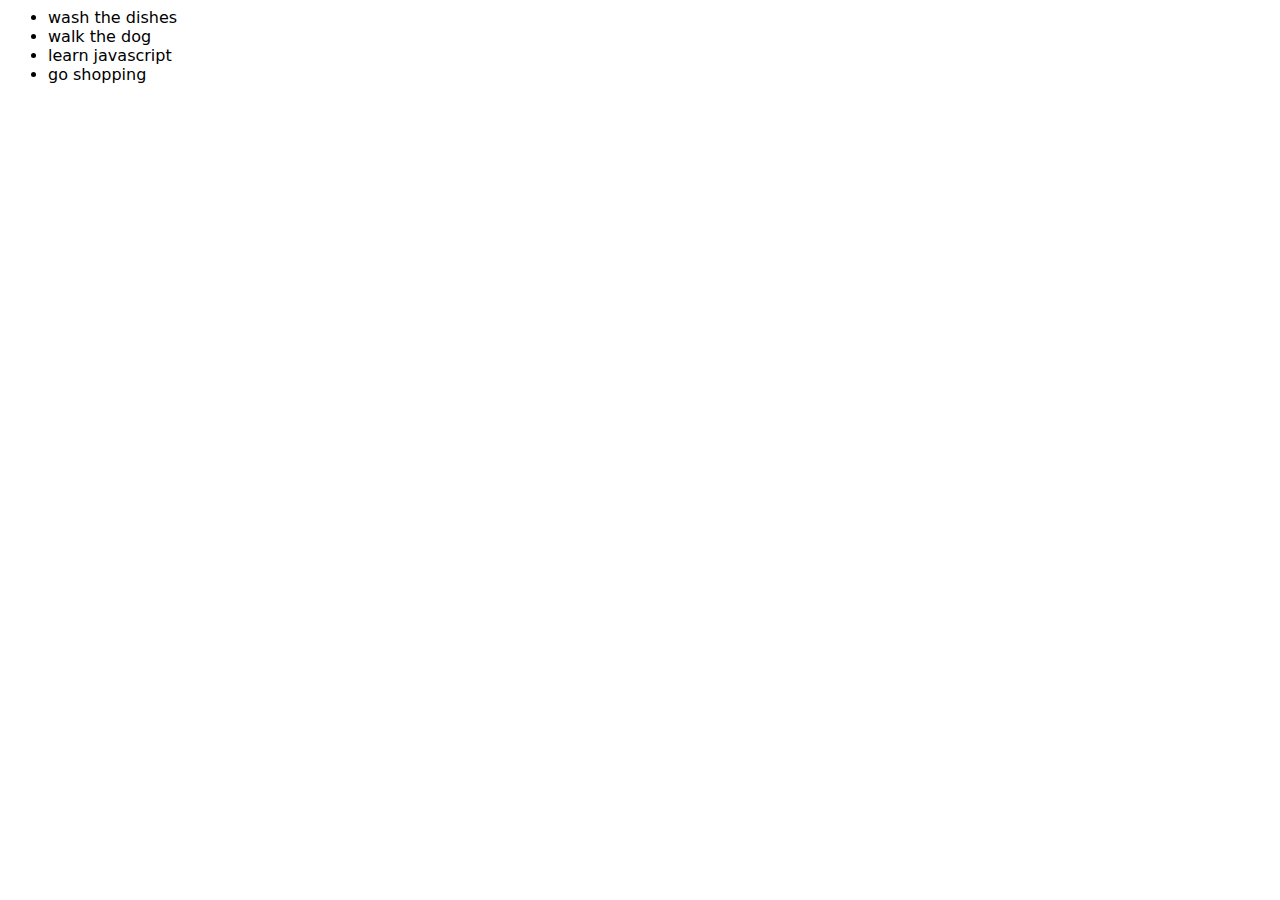
<file: 1-todo-list/index.html>
<!DOCTYPE >
<html lang="en_US">
  <head>
    <title>JS Week 2 - Exercises - todo-list</title>
    <meta charset="utf-8" />
    <link rel="stylesheet" href="./style.css" />
  </head>

  <body>
    <div id="content">
      <!-- 
        DO NOT EDIT.
        Your work should be put in here using JavaScript.
      -->
    </div>

    <script src="./script.js"></script>
  </body>
</html>
</file>
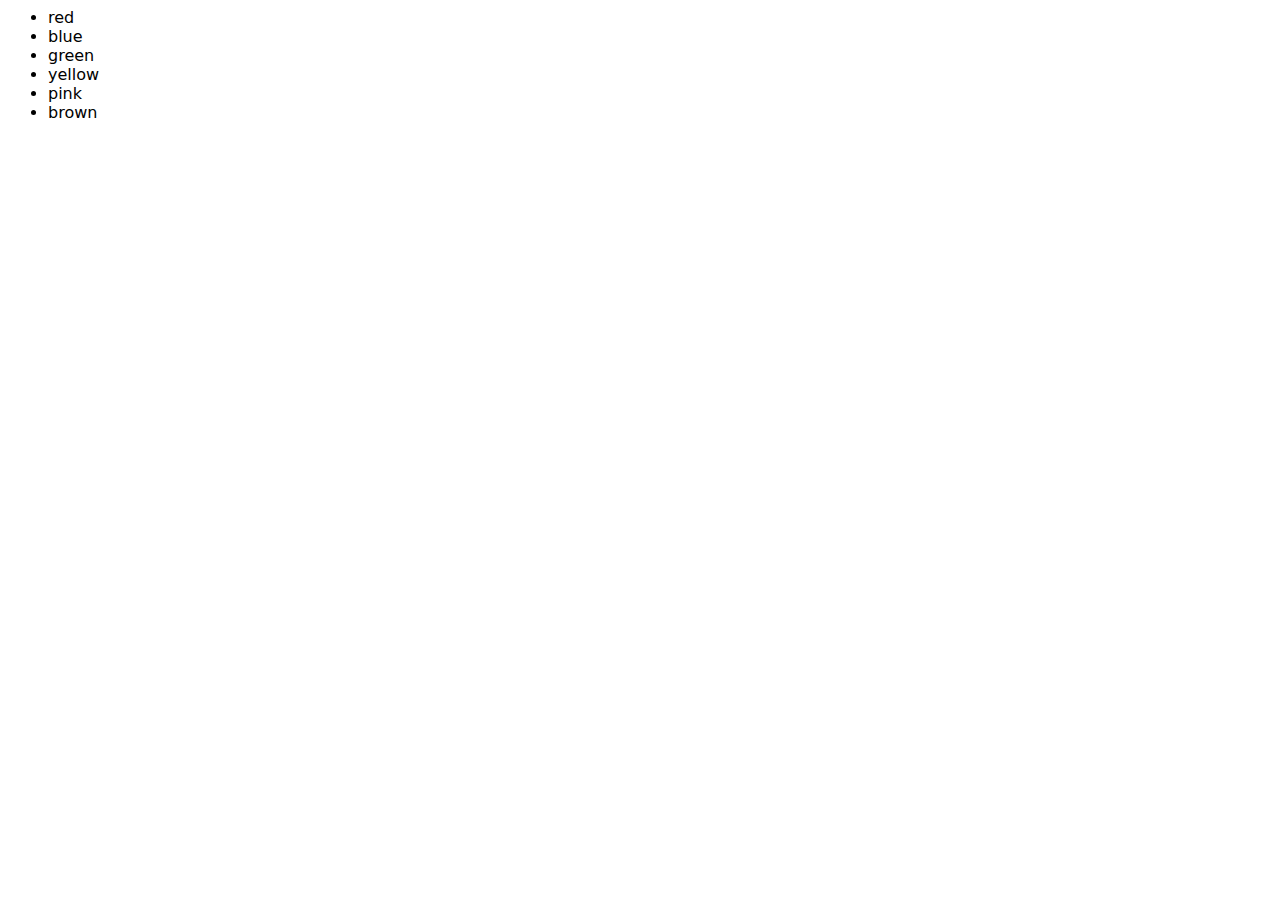
<file: 2-list-of-colors/index.html>
<!DOCTYPE >
<html lang="en_US">
  <head>
    <title>JS Week 2 - Exercises - list-of-colours</title>
    <meta charset="utf-8" />
    <link rel="stylesheet" href="./style.css" />
  </head>

  <body>
    <div id="content">
      <!-- 
        DO NOT EDIT.
        Your work should be put in here using JavaScript.
      -->
    </div>

    <script src="./script.js"></script>
  </body>
</html>
</file>
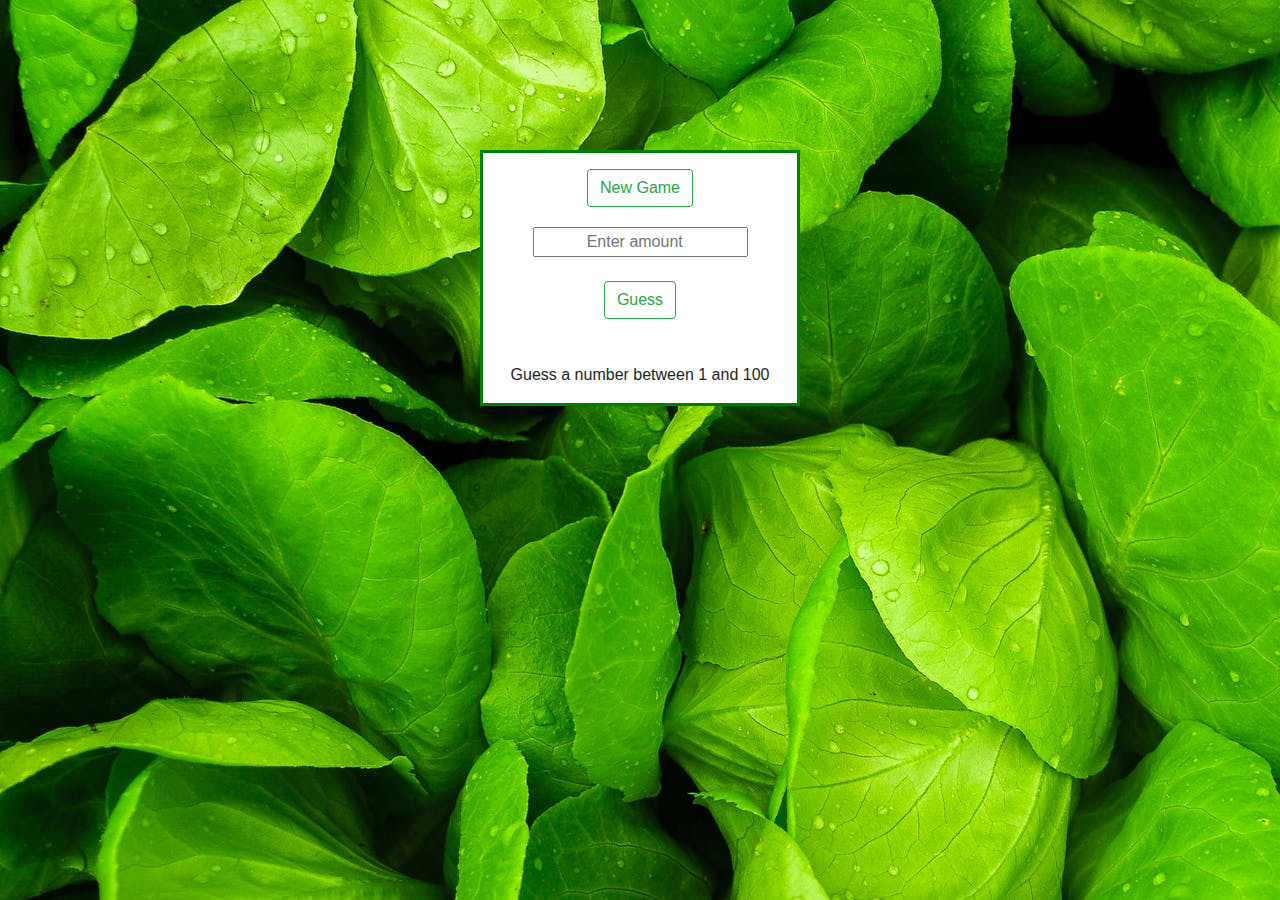
<file: 3-guess the number/index.html>
<!DOCTYPE html>
<html>

<head>
  <link href="https://fonts.googleapis.com/css?family=Chivo:900i|Muli|Titillium+Web" rel="stylesheet" />
  <link type="text/css" rel="stylesheet" href="./style.css" />
  <link rel="stylesheet" href="https://stackpath.bootstrapcdn.com/bootstrap/4.3.1/css/bootstrap.min.css"
    integrity="sha384-ggOyR0iXCbMQv3Xipma34MD+dH/1fQ784/j6cY/iJTQUOhcWr7x9JvoRxT2MZw1T" crossorigin="anonymous" />
  <title>Hi-Lo Guessing Game</title>
</head>

<body>
  <div class="container w-25 p-3">
    <div class="center">
      <input class="btnNewGame btn btn-outline-success" type="button" value="New Game" />
      <br />
      <input class="inputs-Values center" placeholder=" Enter amount" type="number" />
      <br />
      <input class="btnGuess btn btn-outline-success" type="button" value="Guess" />
      <br />
      <output class="Tries-output"></output>
      <br />
      <output class="final-output">Guess a number between 1 and 100</output>
    </div>
  </div>
</body>

<script src="./script.js"></script>

</html>
</file>
<file: 1-todo-list/style.css>
html,
body {
  font-family: "Source Sans Pro", -apple-system, system-ui, BlinkMacSystemFont,
    "Segoe UI", Roboto, "Helvetica Neue", Arial, sans-serif;
}

.site-footer {
  margin-top: 4em;
}

.site-footer p {
  border-top: 1px solid #dccdc6;
  padding-top: 2em;
  padding-bottom: 2em;
}

.navbar-brand > img {
  max-height: 40px;
  width: auto;
}

.navbar-light .navbar-nav .nav-link {
  color: #292b2c;
  font-weight: 600;
  text-transform: uppercase;
}

/* Buttons */
.btn {
  border-radius: 0.15em;
}

/* Alert */
.alert {
  position: relative;
  margin-top: 2em;
  margin-bottom: 3em;
  padding-top: 1.5em;
  padding-bottom: 1.5em;
  border: 1px solid #dccdc6;
  border-radius: 0;
  font-size: 0.85rem;
  line-height: 1.3em;
  background: transparent;
  color: #292b2c;
}

.alert:before {
  content: "";
  position: absolute;
  left: -1px;
  top: 0;
  height: 100%;
  width: 1px;
  background: #ce5f31;
}

/* Jumbotron */
.jumbotron {
  border-radius: 0;
}

/* Headings */
.heading-underline {
  position: relative;
  margin-bottom: 2em;
  padding-bottom: 0.5em;
  border-bottom: 1px solid #dccdc6;
  font-size: 1rem;
  font-weight: 600;
  text-transform: uppercase;
}

.heading-underline:before {
  content: "";
  position: absolute;
  bottom: -1px;
  left: 0;
  width: 25%;
  height: 1px;
  max-width: 100px;
  background: #ce5f31;
}

/* Article */
.article {
  margin-bottom: 2em;
}

.article-title {
  margin-bottom: 0.5em;
  font-weight: 700;
}

.article-read-more a {
  font-size: 0.85em;
  font-weight: 700;
  text-decoration: uppercase;
}

.article-read-more a:hover,
.article-read-more a:focus {
  text-decoration: none;
}

.article-read-more .fa {
  margin-right: 0.5em;
  color: #ce5f31;
}

.article-read-more:last-child {
  margin-bottom: 0;
}

.red {
  background-color: red;
}

.addArticle {
  margin-bottom: 10px;
}

#addArticleBtn {
  margin-left: 20px;
  height: 37px;
}

.colorButton {
  margin-bottom: 20px;
  margin-right: 20px;
  width: 100px;
  height: 50px;
}

#blueBtn {
  background: #588fbd;
}

#orangeBtn {
  background: #f0ad4e;
}

#greenBtn {
  background: #87ca8a;
}

@media screen and (min-width: 992px) {
  .navbar-brand > img {
    max-height: 80px;
  }
}
</file>
<file: 2-list-of-colors/style.css>
html,
body {
  font-family: "Source Sans Pro", -apple-system, system-ui, BlinkMacSystemFont,
    "Segoe UI", Roboto, "Helvetica Neue", Arial, sans-serif;
}

.site-footer {
  margin-top: 4em;
}

.site-footer p {
  border-top: 1px solid #dccdc6;
  padding-top: 2em;
  padding-bottom: 2em;
}

.navbar-brand > img {
  max-height: 40px;
  width: auto;
}

.navbar-light .navbar-nav .nav-link {
  color: #292b2c;
  font-weight: 600;
  text-transform: uppercase;
}

/* Buttons */
.btn {
  border-radius: 0.15em;
}

/* Alert */
.alert {
  position: relative;
  margin-top: 2em;
  margin-bottom: 3em;
  padding-top: 1.5em;
  padding-bottom: 1.5em;
  border: 1px solid #dccdc6;
  border-radius: 0;
  font-size: 0.85rem;
  line-height: 1.3em;
  background: transparent;
  color: #292b2c;
}

.alert:before {
  content: "";
  position: absolute;
  left: -1px;
  top: 0;
  height: 100%;
  width: 1px;
  background: #ce5f31;
}

/* Jumbotron */
.jumbotron {
  border-radius: 0;
}

/* Headings */
.heading-underline {
  position: relative;
  margin-bottom: 2em;
  padding-bottom: 0.5em;
  border-bottom: 1px solid #dccdc6;
  font-size: 1rem;
  font-weight: 600;
  text-transform: uppercase;
}

.heading-underline:before {
  content: "";
  position: absolute;
  bottom: -1px;
  left: 0;
  width: 25%;
  height: 1px;
  max-width: 100px;
  background: #ce5f31;
}

/* Article */
.article {
  margin-bottom: 2em;
}

.article-title {
  margin-bottom: 0.5em;
  font-weight: 700;
}

.article-read-more a {
  font-size: 0.85em;
  font-weight: 700;
  text-decoration: uppercase;
}

.article-read-more a:hover,
.article-read-more a:focus {
  text-decoration: none;
}

.article-read-more .fa {
  margin-right: 0.5em;
  color: #ce5f31;
}

.article-read-more:last-child {
  margin-bottom: 0;
}

.red {
  background-color: red;
}

.addArticle {
  margin-bottom: 10px;
}

#addArticleBtn {
  margin-left: 20px;
  height: 37px;
}

.colorButton {
  margin-bottom: 20px;
  margin-right: 20px;
  width: 100px;
  height: 50px;
}

#blueBtn {
  background: #588fbd;
}

#orangeBtn {
  background: #f0ad4e;
}

#greenBtn {
  background: #87ca8a;
}

@media screen and (min-width: 992px) {
  .navbar-brand > img {
    max-height: 80px;
  }
}
</file>
<file: 3-guess the number/style.css>
body {
  background-image: url(./leaves.jpeg);
}

.container {
  background-color: white;
  display: block;
  border-style: solid;
  border-color: green;
  margin-top: 150px;
  width: 50%;
}

.center {
  display: block;
  margin-left: auto;
  margin-right: auto;
  text-align: center;
}

.btn {
  margin-bottom: 20px;
}
</file>
